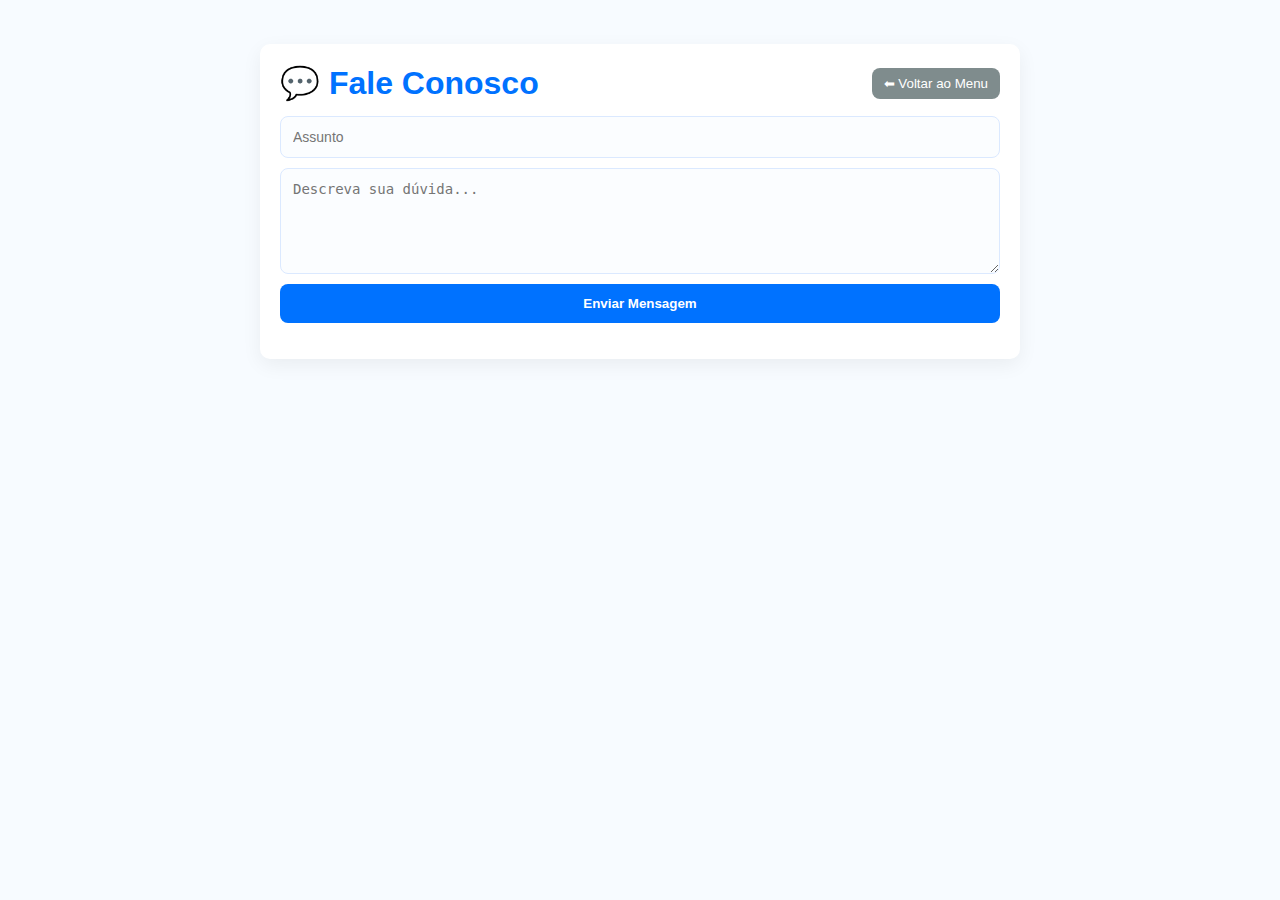
<file: fale_conosco_cliente.html>
<!DOCTYPE html>
<html lang="pt-BR">
<head>
  <meta charset="UTF-8">
  <meta name="viewport" content="width=device-width, initial-scale=1.0">
  <title>Fale Conosco | Cliente</title>
  <link rel="stylesheet" href="fale_conosco_cliente.css">
</head>
<body>
  <div class="container">
    <header>
      <h1>💬 Fale Conosco</h1>
      <button id="btnVoltarCliente" class="voltar">⬅ Voltar ao Menu</button>
    </header>

    <main>
      <form id="formContato">
        <input type="text" id="assunto" placeholder="Assunto" required>
        <textarea id="mensagem" placeholder="Descreva sua dúvida..." rows="5" required></textarea>
        <button type="submit">Enviar Mensagem</button>
      </form>
      <p id="respostaIA" class="resposta"></p>
    </main>
  </div>

  <script src="fale_conosco_cliente.js"></script>
</body>
</html>
</file>
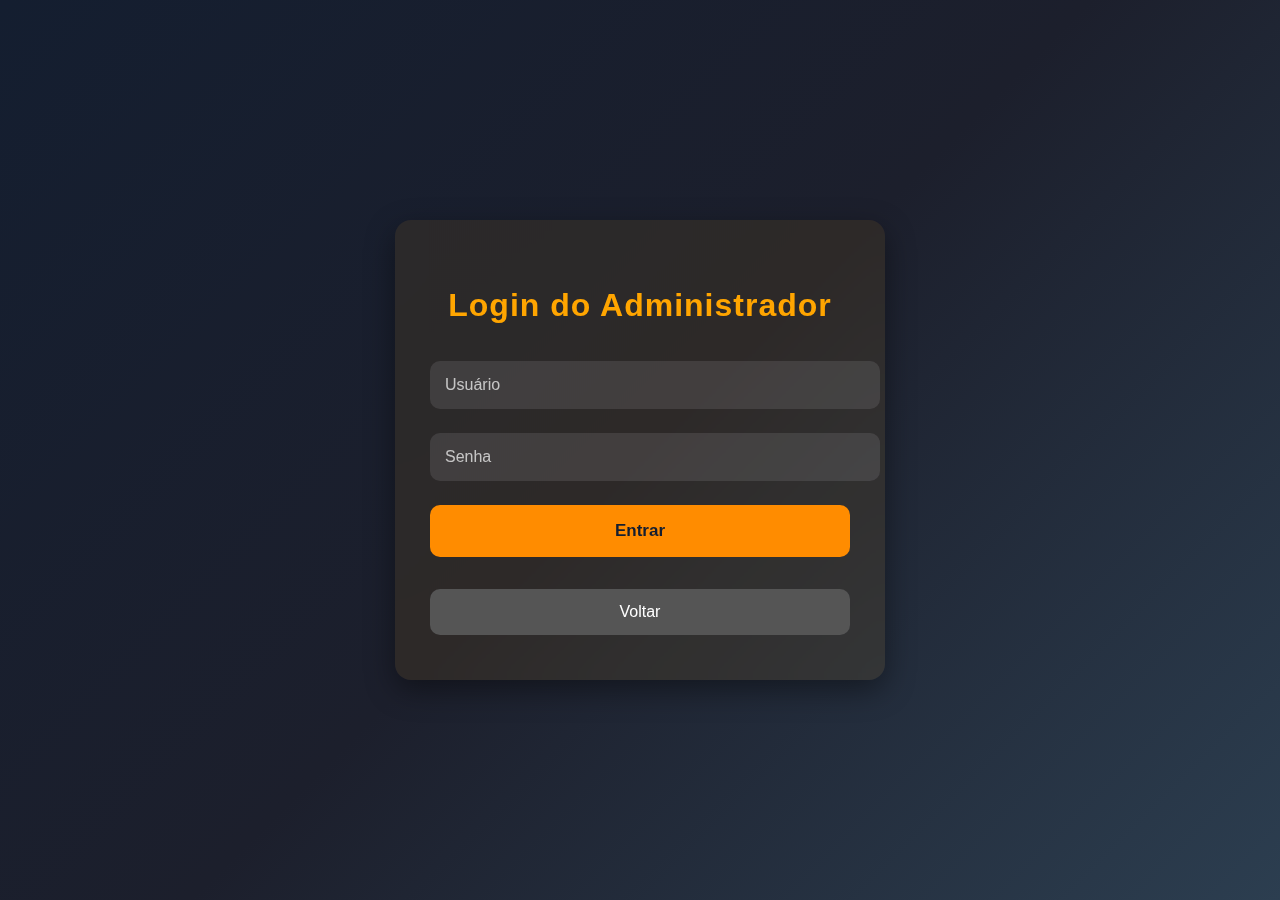
<file: login_admin.html>
<!DOCTYPE html>
<html lang="pt-BR">
<head>
  <meta charset="UTF-8" />
  <meta name="viewport" content="width=device-width, initial-scale=1.0" />
  <title>Login Administrador | Sistema Jurídico</title>
  <link rel="stylesheet" href="login_admin.css" />
</head>
<body>
  <div class="login-container">
    <h1>Login do Administrador</h1>
    <form id="formAdmin">
      <input type="text" id="usernameAdmin" placeholder="Usuário" required />
      <input type="password" id="passwordAdmin" placeholder="Senha" required />
      <button type="submit">Entrar</button>
      <p id="erroAdmin" class="erro"></p>
    </form>

    <!-- Botão Voltar -->
    <button id="btnVoltar" class="voltar">Voltar</button>
  </div>

  <script>
    // Validação de login (exemplo simples)
    const admins = [
      { username: "admin1", password: "123456" },
      { username: "admin2", password: "senha123" }
    ];

    const formAdmin = document.getElementById("formAdmin");
    if (formAdmin) {
      formAdmin.addEventListener("submit", function(e) {
        e.preventDefault();
        const username = document.getElementById("usernameAdmin").value.trim();
        const password = document.getElementById("passwordAdmin").value.trim();
        const erroMsg = document.getElementById("erroAdmin");

        const user = admins.find(u => u.username === username && u.password === password);
        if (user) {
          localStorage.setItem("loggedInAdmin", username);
          window.location.href = "menu_admin.html"; // redireciona para menu admin
        } else {
          erroMsg.textContent = "Usuário ou senha inválidos.";
        }
      });
    }

    // Botão Voltar para a index
    const btnVoltar = document.getElementById("btnVoltar");
    if (btnVoltar) {
      btnVoltar.addEventListener("click", function() {
        window.location.href = "index.html";
      });
    }
  </script>
</body>
</html>
</file>
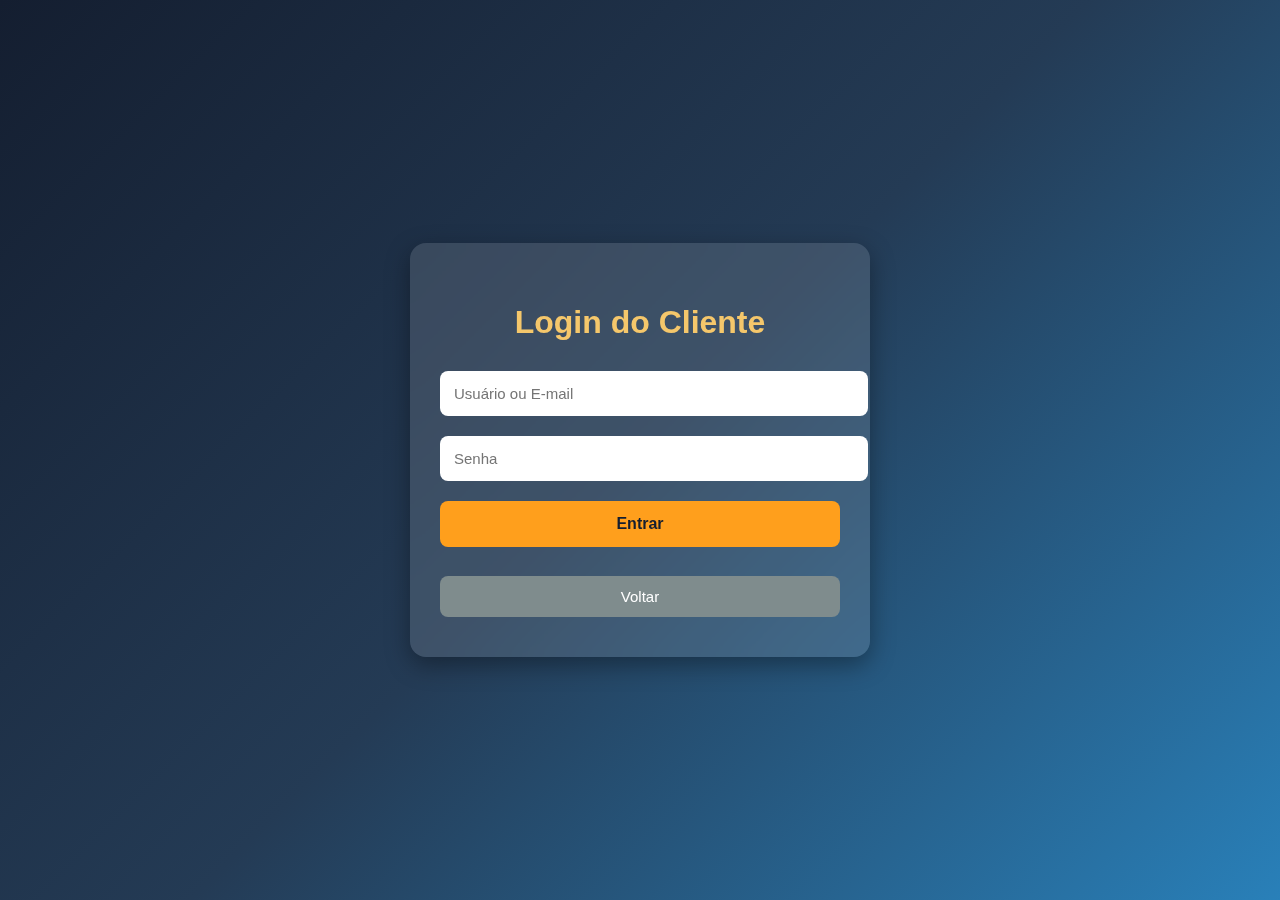
<file: login_cliente.html>
<!DOCTYPE html>
<html lang="pt-BR">
<head>
  <meta charset="UTF-8">
  <meta name="viewport" content="width=device-width, initial-scale=1.0">
  <title>Login Cliente</title>
  <link rel="stylesheet" href="login_cliente.css">
</head>
<body>
  <div class="login-container">
    <h1>Login do Cliente</h1>
    <form id="formCliente">
      <input type="text" id="usernameCliente" placeholder="Usuário ou E-mail" required>
      <input type="password" id="passwordCliente" placeholder="Senha" required>
      <button type="submit">Entrar</button>
      <p id="erroCliente" class="erro"></p>
    </form>

    <!-- Botão Voltar -->
    <button id="btnVoltar" class="voltar">Voltar</button>
  </div>

  <script>
    // Validação de login do cliente
    const clientes = [
      { username: "cliente1", password: "123456" },
      { username: "cliente2", password: "senha123" }
    ];

    const formCliente = document.getElementById("formCliente");
    if(formCliente){
      formCliente.addEventListener("submit", function(e){
        e.preventDefault();
        const username = document.getElementById("usernameCliente").value.trim();
        const password = document.getElementById("passwordCliente").value.trim();
        const erroMsg = document.getElementById("erroCliente");

        const user = clientes.find(u => u.username === username && u.password === password);
        if(user){
          localStorage.setItem("loggedInUser", username);
          window.location.href = "menu_cliente.html";
        } else {
          erroMsg.textContent = "Usuário ou senha inválidos.";
        }
      });
    }

    // Botão Voltar para a página inicial
    const btnVoltar = document.getElementById("btnVoltar");
    if(btnVoltar){
      btnVoltar.addEventListener("click", function(){
        window.location.href = "index.html";
      });
    }
  </script>
</body>
</html>
</file>
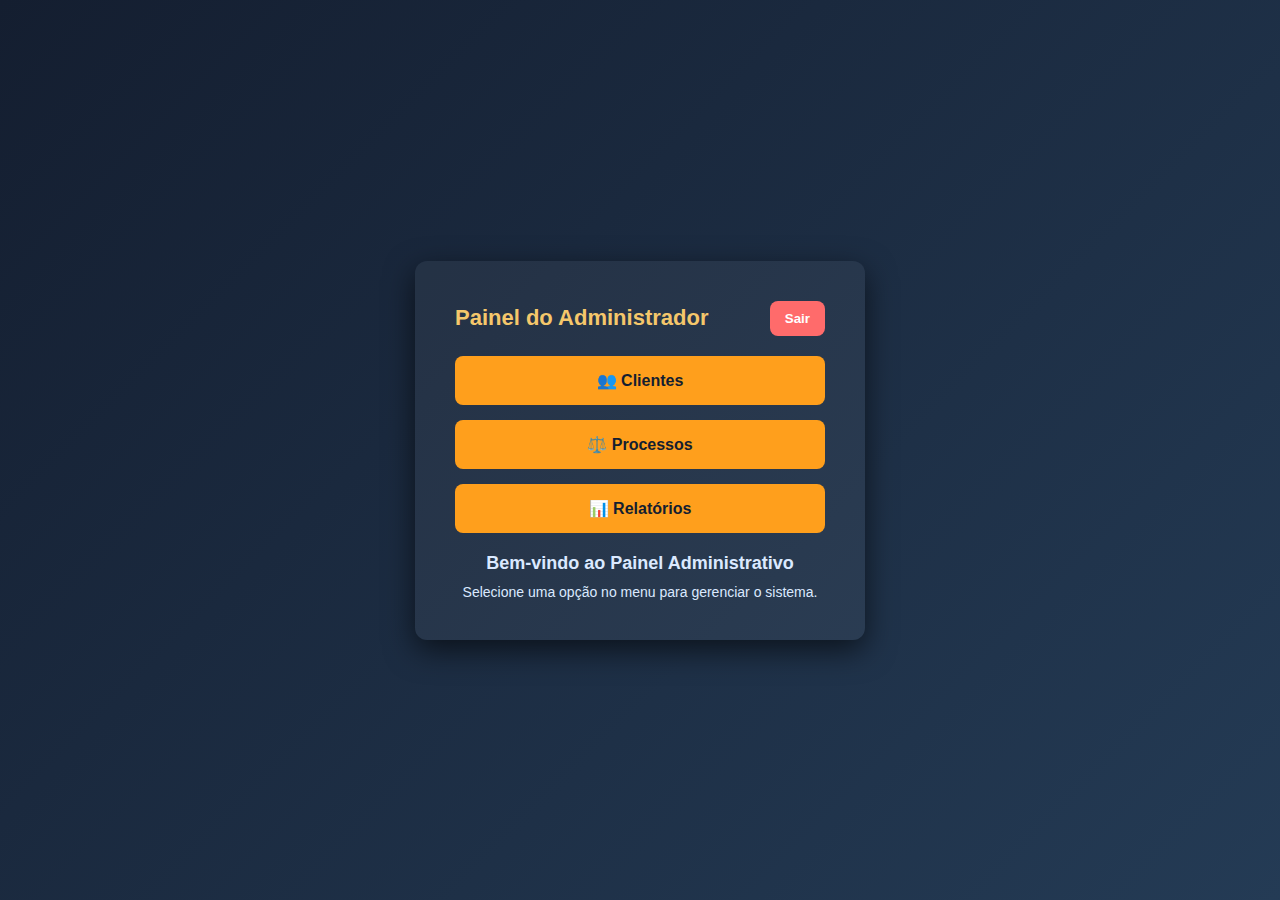
<file: menu_admin.html>
<!DOCTYPE html>
<html lang="pt-BR">
<head>
  <meta charset="UTF-8">
  <meta name="viewport" content="width=device-width, initial-scale=1.0">
  <title>Painel do Administrador | Sistema Jurídico</title>
  <link rel="stylesheet" href="menu_admin.css">
</head>
<body>
  <div class="container">
    <header>
      <h1>Painel do Administrador</h1>
      <button id="logoutAdmin" class="logout">Sair</button>
    </header>

    <nav>
      <ul>
        <li><button id="btnClientes">👥 Clientes</button></li>
        <li><button id="btnProcessos">⚖️ Processos</button></li>
        <li><button id="btnRelatorios">📊 Relatórios</button></li>
      </ul>
    </nav>

    <main>
      <h2>Bem-vindo ao Painel Administrativo</h2>
      <p>Selecione uma opção no menu para gerenciar o sistema.</p>
    </main>
  </div>

  <script src="menu_admin.js"></script>
</body>
</html>
</file>
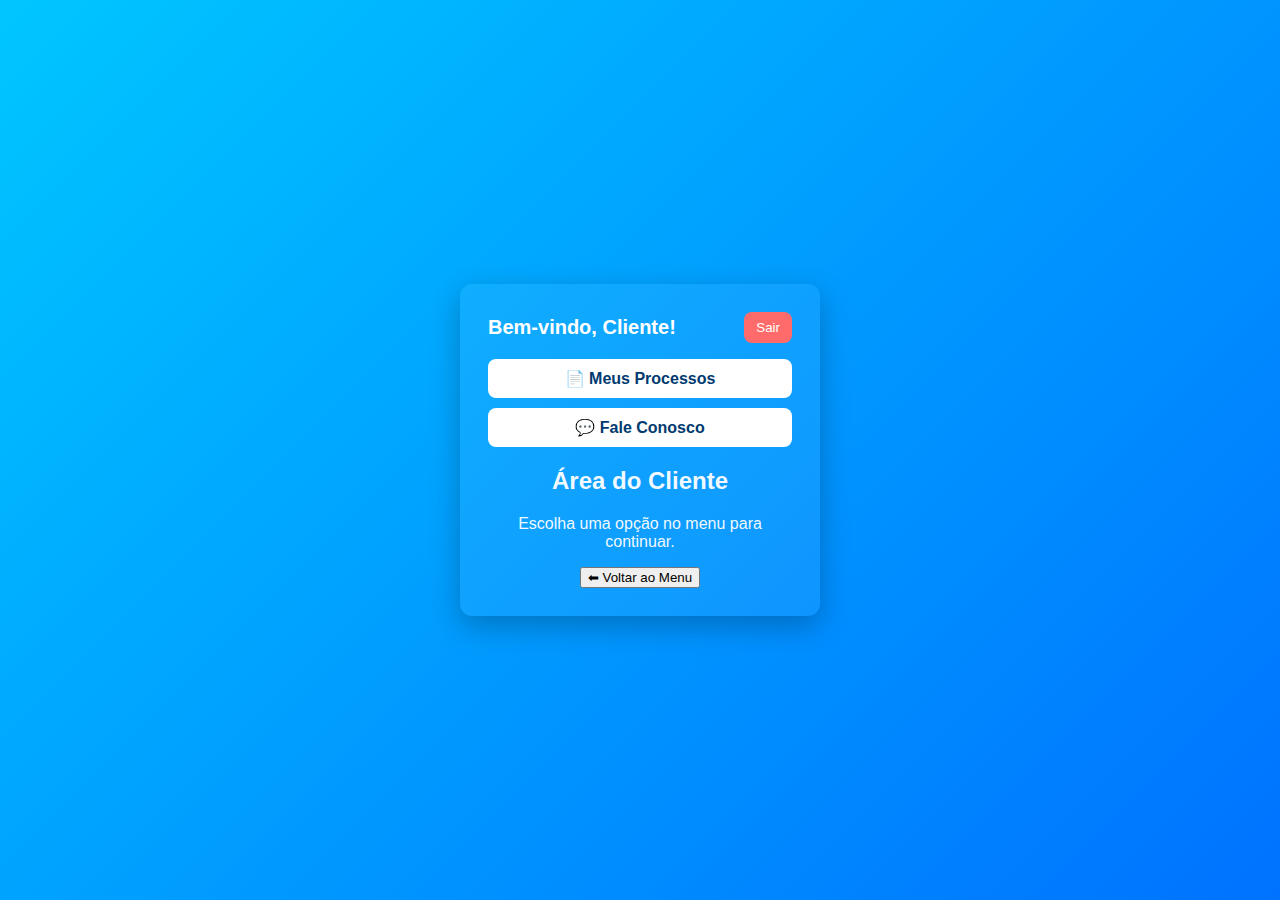
<file: menu_cliente.html>
<!DOCTYPE html>
<html lang="pt-BR">
<head>
  <meta charset="UTF-8">
  <meta name="viewport" content="width=device-width, initial-scale=1.0">
  <title>Painel do Cliente | Sistema Jurídico</title>
  <link rel="stylesheet" href="menu_cliente.css">
</head>
<body>
  <div class="container">
    <header>
      <h1>Bem-vindo, Cliente!</h1>
      <button id="logoutCliente" class="logout">Sair</button>
    </header>

    <nav>
      <ul>
        <li><a href="meus_processos_cliente.html">📄 Meus Processos</a></li>
        <li><a href="fale_conosco_cliente.html">💬 Fale Conosco</a></li>
      </ul>
    </nav>

    <main>
      <h2>Área do Cliente</h2>
      <p>Escolha uma opção no menu para continuar.</p>
      <!-- Botão Voltar ao Menu principal -->
      <button id="btnVoltarMenuCliente" class="voltar">⬅ Voltar ao Menu</button>
    </main>
  </div>

  <!-- Corrigido para referenciar o arquivo JS correto -->
  <script src="menu_cliente.js"></script>
</body>
</html>
</file>
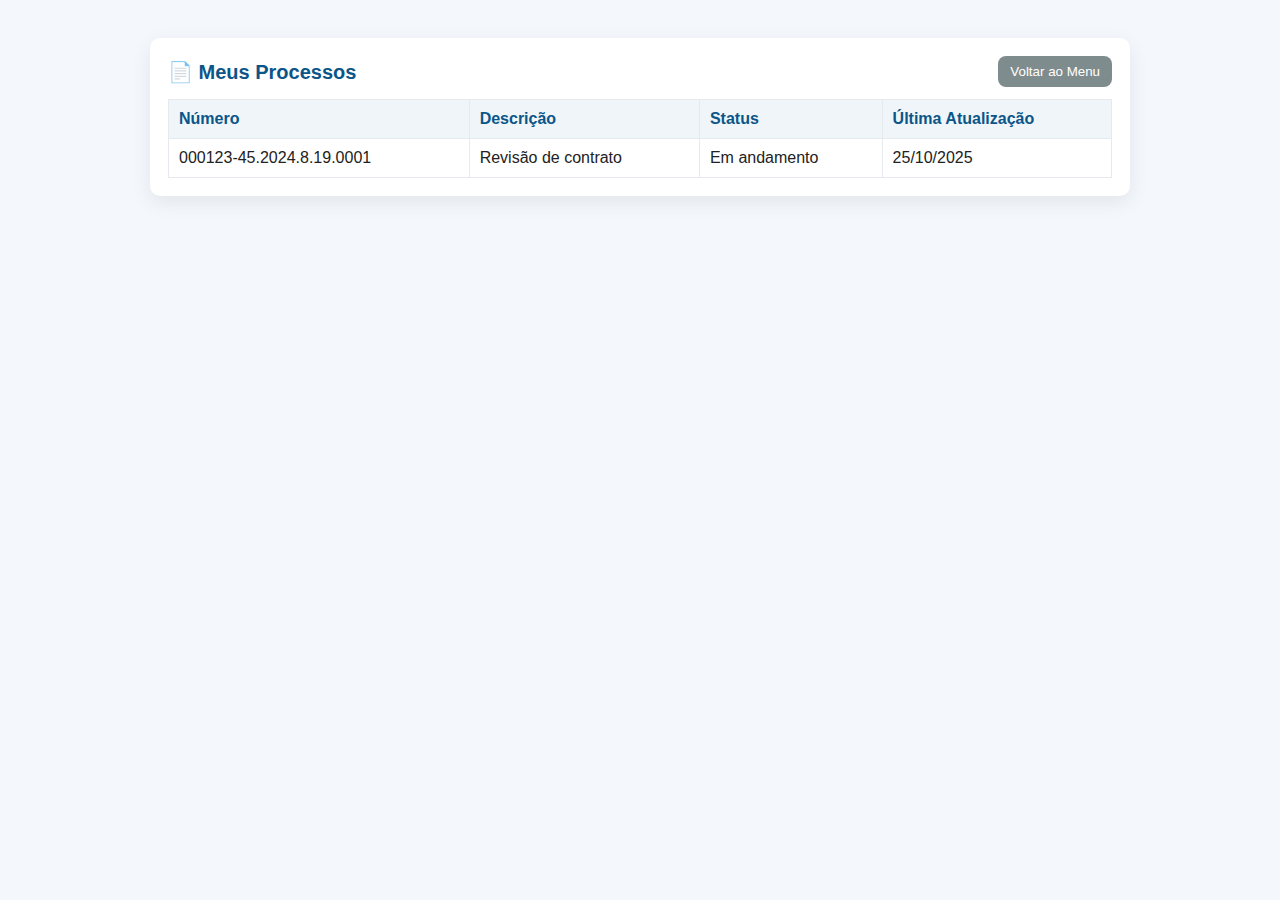
<file: meus_processos_cliente.html>
<!DOCTYPE html>
<html lang="pt-BR">
<head>
  <meta charset="UTF-8">
  <meta name="viewport" content="width=device-width, initial-scale=1.0">
  <title>Meus Processos</title>
  <link rel="stylesheet" href="meus_processos_cliente.css">
</head>
<body>
  <div class="container">
    <header>
      <h1>📄 Meus Processos</h1>
      <button id="voltarCliente" class="voltar">Voltar ao Menu</button>
    </header>

    <main>
      <table class="tabela">
        <thead>
          <tr>
            <th>Número</th>
            <th>Descrição</th>
            <th>Status</th>
            <th>Última Atualização</th>
          </tr>
        </thead>
        <tbody id="tabelaProcessosCliente">
          <tr>
            <td>000123-45.2024.8.19.0001</td>
            <td>Revisão de contrato</td>
            <td>Em andamento</td>
            <td>25/10/2025</td>
          </tr>
        </tbody>
      </table>
    </main>
  </div>

  <script src="meus_processos_cliente.js"></script>
</body>
</html>
</file>
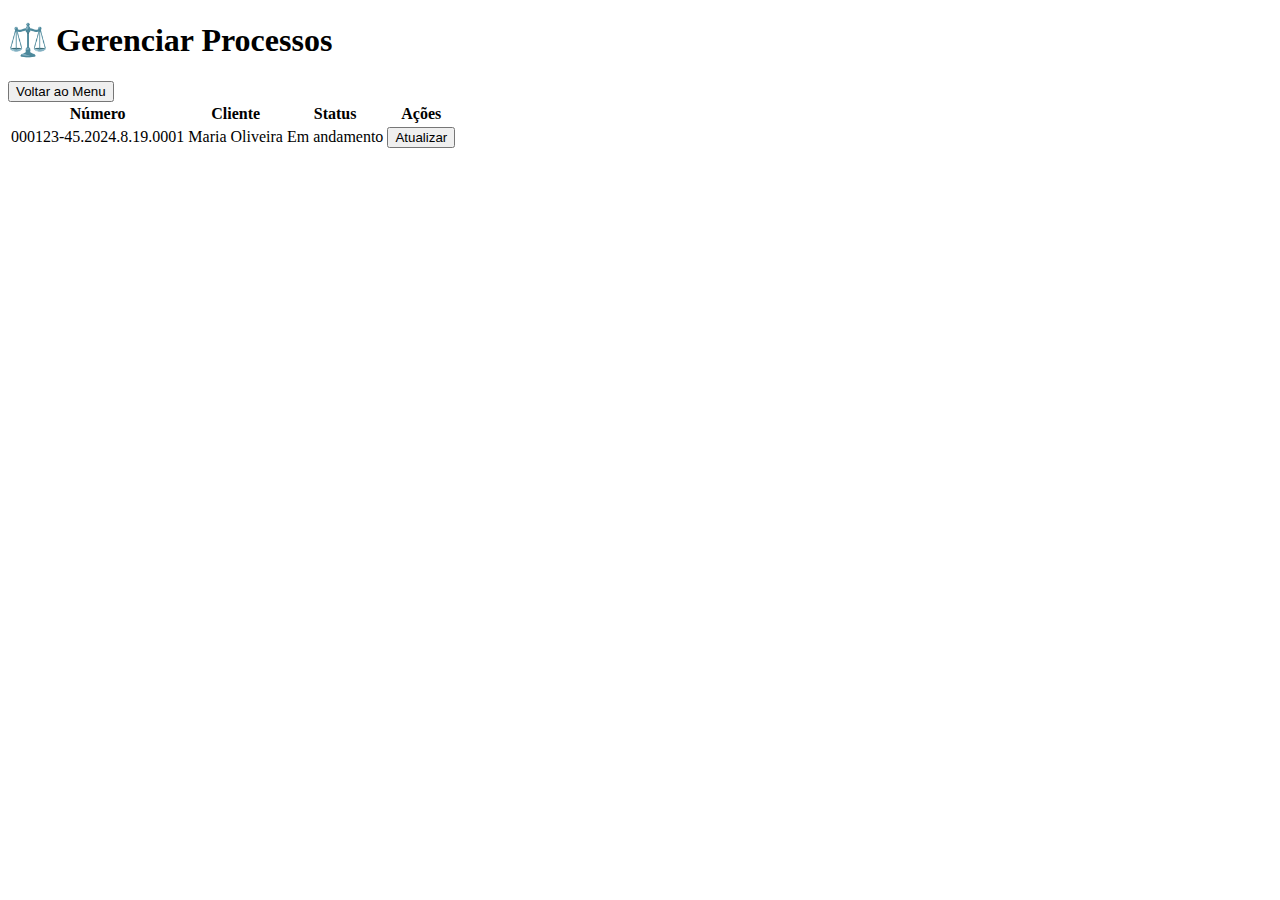
<file: processos_admin.html>
<!DOCTYPE html>
<html lang="pt-BR">
<head>
  <meta charset="UTF-8">
  <meta name="viewport" content="width=device-width, initial-scale=1.0">
  <title>Processos</title>
  <link rel="stylesheet" href="processos_admin.css">
</head>
<body>
  <div class="container">
    <header>
      <h1>⚖️ Gerenciar Processos</h1>
      <button id="voltarAdmin" class="voltar">Voltar ao Menu</button>
    </header>

    <main>
      <table class="tabela">
        <thead>
          <tr>
            <th>Número</th>
            <th>Cliente</th>
            <th>Status</th>
            <th>Ações</th>
          </tr>
        </thead>
        <tbody>
          <tr>
            <td>000123-45.2024.8.19.0001</td>
            <td>Maria Oliveira</td>
            <td>Em andamento</td>
            <td><button>Atualizar</button></td>
          </tr>
        </tbody>
      </table>
    </main>
  </div>

  <script src="processos_admin.js"></script>
</body>
</html>
</file>
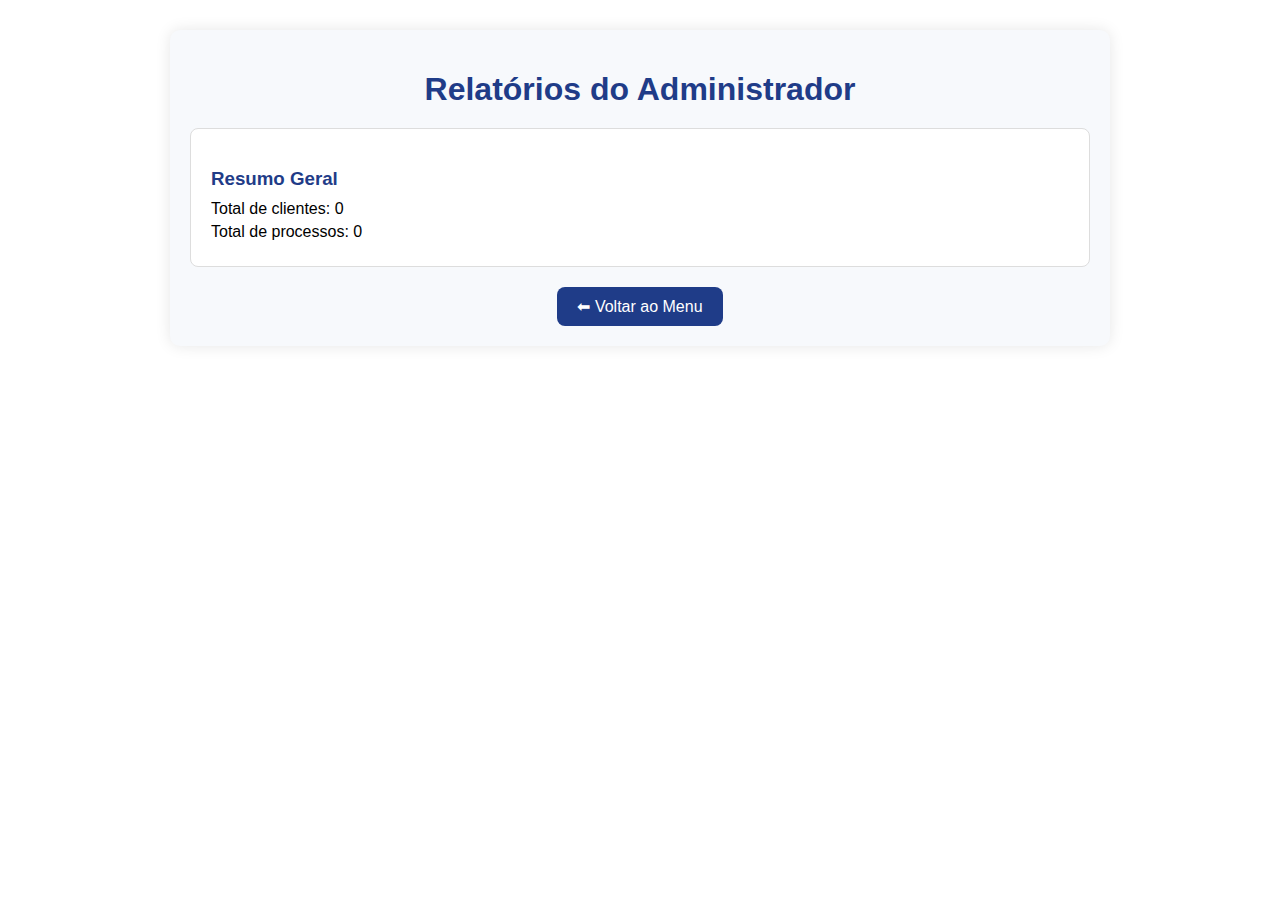
<file: relatorios_admin.html>
<!DOCTYPE html>
<html lang="pt-BR">
<head>
  <meta charset="UTF-8">
  <meta name="viewport" content="width=device-width, initial-scale=1.0">
  <title>Relatórios | Sistema Jurídico</title>
  <link rel="stylesheet" href="relatorios_admin.css">
</head>
<body>
  <div class="container">
    <header>
      <h1>Relatórios do Administrador</h1>
    </header>

    <main>
      <div id="relatorio">
        <!-- O conteúdo do relatório será preenchido pelo JS -->
      </div>

      <!-- Botão para voltar ao menu do administrador -->
      <button id="voltarAdmin" class="voltar">⬅ Voltar ao Menu</button>
    </main>
  </div>

  <!-- Script do relatório -->
  <script src="relatorios_admin.js"></script>
</body>
</html>
</file>
<file: fale_conosco_cliente.css>
/* fale_conosco.css - Estilo do formulário de contato (cliente) */
*{box-sizing:border-box}
body{margin:0;font-family:Segoe UI, Arial, sans-serif;background:#f7fbff;color:#1b2b3a;padding:20px}
.container{max-width:760px;margin:24px auto;background:#fff;padding:20px;border-radius:10px;box-shadow:0 6px 20px rgba(0,0,0,0.06)}
header{display:flex;justify-content:space-between;align-items:center}
header h1{color:#0072ff;margin:0}
.voltar{background:#7f8c8d;color:#fff;border:none;padding:8px 12px;border-radius:8px;cursor:pointer}
form{margin-top:14px;display:flex;flex-direction:column;gap:10px}
input[type="text"], textarea{
  width:100%;padding:12px;border-radius:8px;border:1px solid #dbe9ff;background:#fbfdff;font-size:14px;resize:vertical;
}
button[type="submit"]{background:#0072ff;color:#fff;border:none;padding:12px;border-radius:8px;font-weight:700;cursor:pointer}
button[type="submit"]:hover{background:#005fc1}
@media(max-width:600px){.container{padding:14px}}
</file>
<file: login_admin.css>
/* Login do Administrador - Tema Preto e Laranja Diferenciado */

body {
  margin: 0;
  padding: 0;
  font-family: "Segoe UI", Tahoma, Geneva, Verdana, sans-serif;
  height: 100vh;
  display: flex;
  justify-content: center;
  align-items: center;
  background: linear-gradient(135deg, #141E30, #1c1f2c, #2c3e50); /* Preto e azul escuro */
  color: white;
}

.login-container {
  background: rgba(255, 165, 0, 0.08); /* leve tonalidade laranja translúcida */
  backdrop-filter: blur(12px);
  border-radius: 16px;
  padding: 45px 35px;
  width: 90%;
  max-width: 420px;
  text-align: center;
  box-shadow: 0 10px 30px rgba(0, 0, 0, 0.4);
}

h1 {
  margin-bottom: 25px;
  color: #ffa500; /* título laranja */
  letter-spacing: 1px;
}

form input {
  width: 100%;
  padding: 15px;
  margin: 12px 0;
  border-radius: 10px;
  border: none;
  font-size: 16px;
  background: rgba(255,255,255,0.1);
  color: #fff;
}

form input::placeholder {
  color: rgba(255,255,255,0.7);
}

form button {
  width: 100%;
  padding: 16px;
  margin-top: 12px;
  background: #ff8c00; /* laranja mais escuro */
  border: none;
  border-radius: 10px;
  font-size: 17px;
  cursor: pointer;
  transition: 0.3s;
  color: #141E30; /* texto escuro para contraste */
  font-weight: bold;
}

form button:hover {
  background: #ff9f1c;
  transform: scale(1.04);
}

.erro {
  color: #ff4d4d;
  font-size: 14px;
  margin-top: 10px;
}

.voltar {
  margin-top: 18px;
  background: #555555;
  border: none;
  border-radius: 10px;
  padding: 14px;
  width: 100%;
  font-size: 16px;
  cursor: pointer;
  color: #fff;
  transition: 0.3s;
}

.voltar:hover {
  background: #777777;
  transform: scale(1.03);
}
</file>
<file: login_cliente.css>
/* Login do Cliente */

body {
  margin: 0;
  padding: 0;
  font-family: "Segoe UI", Tahoma, Geneva, Verdana, sans-serif;
  height: 100vh;
  display: flex;
  justify-content: center;
  align-items: center;
  background: linear-gradient(135deg, #141E30, #243B55, #2980b9); /* Degradê azul/preto */
  color: white;
}

.login-container {
  background: rgba(255, 255, 255, 0.12);
  backdrop-filter: blur(10px);
  border-radius: 16px;
  padding: 40px 30px;
  width: 90%;
  max-width: 400px;
  text-align: center;
  box-shadow: 0 8px 25px rgba(0, 0, 0, 0.35);
}

h1 {
  margin-bottom: 20px;
  color: #f5c76b; /* Título laranja, mesmo padrão moderno */
}

form input {
  width: 100%;
  padding: 14px;
  margin: 10px 0;
  border-radius: 8px;
  border: none;
  font-size: 15px;
}

form button {
  width: 100%;
  padding: 14px;
  margin-top: 10px;
  background: #ff9f1c; /* Botão em laranja */
  border: none;
  border-radius: 8px;
  font-size: 16px;
  cursor: pointer;
  transition: 0.3s;
  color: #141E30; /* Texto escuro */
  font-weight: bold;
}

form button:hover {
  background: #e68a00;
  transform: scale(1.03);
}

.erro {
  color: #ff6b6b;
  font-size: 14px;
  margin-top: 8px;
}

.voltar {
  margin-top: 15px;
  background: #7f8c8d;
  border: none;
  border-radius: 8px;
  padding: 12px;
  width: 100%;
  font-size: 15px;
  cursor: pointer;
  color: #fff;
  transition: 0.3s;
}

.voltar:hover {
  background: #95a5a6;
  transform: scale(1.02);
}
</file>
<file: menu_cliente.css>
/* menu_cliente.css - Estilo da página menu do cliente */
*{box-sizing:border-box}
body{
  margin:0;
  font-family: "Segoe UI", Tahoma, sans-serif;
  background: linear-gradient(135deg,#00c6ff,#0072ff);
  color:#ffffff;
  min-height:100vh;
  display:flex;
  align-items:center;
  justify-content:center;
}
.container{
  width:360px;
  background:rgba(255,255,255,0.06);
  padding:28px;
  border-radius:12px;
  box-shadow:0 10px 30px rgba(0,0,0,0.25);
  text-align:center;
}
.container header{display:flex;justify-content:space-between;align-items:center;margin-bottom:14px}
.container h1{font-size:20px;margin:0;color:#fff}
.logout{background:#ff6b6b;border:none;color:#fff;padding:8px 12px;border-radius:8px;cursor:pointer}
nav ul{list-style:none;padding:0;margin:16px 0}
nav ul li{margin:10px 0}
nav a{
  display:block;
  text-decoration:none;
  color:#003a70;
  background:#fff;
  padding:10px 12px;
  border-radius:8px;
  font-weight:700;
  transition:transform .12s, box-shadow .12s;
}
nav a:hover{transform:translateY(-3px);box-shadow:0 8px 18px rgba(0,0,0,0.12)}
main{margin-top:8px;color:rgba(255,255,255,0.95)}
@media(max-width:420px){.container{width:92%;padding:18px}}
</file>
<file: meus_processos_cliente.css>
/* meus_processos.css - Estilo da página Meus Processos (cliente) */
*{box-sizing:border-box}
body{margin:0;font-family:Arial, sans-serif;background:#f4f7fb;color:#222;padding:20px}
.container{max-width:980px;margin:18px auto;background:#fff;padding:18px;border-radius:10px;box-shadow:0 6px 20px rgba(0,0,0,0.08)}
header{display:flex;justify-content:space-between;align-items:center;margin-bottom:12px}
header h1{margin:0;font-size:20px;color:#0b5688}
.voltar{background:#7f8c8d;border:none;color:#fff;padding:8px 12px;border-radius:8px;cursor:pointer}
.tabela{width:100%;border-collapse:collapse;margin-top:12px}
.tabela th,.tabela td{padding:10px;border:1px solid #e6e9ee;text-align:left}
.tabela th{background:#f0f5fa;color:#0b5688}
.tabela tr:nth-child(even){background:#fbfdff}
@media(max-width:720px){.tabela thead{display:none}.tabela tr{display:block;margin:8px 0}.tabela td{display:block;border:none;padding:8px;background:#fff}}
</file>
<file: processos_admin.css>
// Espera o DOM estar completamente carregado
window.onload = function() {
  // Captura do container do relatório
  const relatorioContainer = document.getElementById("relatorio");

  // Recupera dados do localStorage (ou cria array vazio se não houver)
  const clientes = JSON.parse(localStorage.getItem("clientes")) || [];
  const processos = JSON.parse(localStorage.getItem("processosAdmin")) || [];

  // Preenche o relatório
  if (relatorioContainer) {
    relatorioContainer.innerHTML = `
      <h3>Resumo Geral</h3>
      <p>Total de clientes: ${clientes.length}</p>
      <p>Total de processos: ${processos.length}</p>
    `;
  }

  // Captura o botão de voltar **depois do DOM carregado**
  const btnVoltar = document.getElementById("voltarAdmin");
  if (btnVoltar) {
    btnVoltar.addEventListener("click", function() {
      const confirmar = confirm("Deseja voltar para o menu do administrador?");
      if (confirmar) {
        window.location.href = "menu_admin.html";
      }
    });
  }
};
</file>
<file: relatorios_admin.css>
/* Container principal */
.container {
  max-width: 900px;
  margin: 30px auto;
  padding: 20px;
  font-family: Arial, sans-serif;
  background-color: #f7f9fc;
  border-radius: 10px;
  box-shadow: 0 0 15px rgba(0,0,0,0.1);
}

/* Cabeçalho */
header h1 {
  text-align: center;
  color: #1f3c88;
  margin-bottom: 20px;
}

/* Área do relatório */
#relatorio {
  background-color: #fff;
  padding: 20px;
  border-radius: 8px;
  border: 1px solid #ddd;
  margin-bottom: 20px;
}

#relatorio h3 {
  color: #1f3c88;
  margin-bottom: 10px;
}

#relatorio p {
  font-size: 1rem;
  margin: 5px 0;
}

/* Botão voltar */
.voltar {
  display: block;
  margin: 0 auto;
  padding: 10px 20px;
  background-color: #1f3c88;
  color: #fff;
  border: none;
  border-radius: 8px;
  cursor: pointer;
  font-size: 1rem;
  transition: background-color 0.3s ease;
}

.voltar:hover {
  background-color: #3b55b5;
}
</file>
<file: menu_admin.css>
/* Reset básico */
* {
  box-sizing: border-box;
  margin: 0;
  padding: 0;
}

/* Body */
body {
  font-family: "Segoe UI", Tahoma, sans-serif;
  background: linear-gradient(135deg, #141E30, #243B55);
  color: #fff;
  min-height: 100vh;
  display: flex;
  justify-content: center;
  align-items: center;
}

/* Container do menu */
.container {
  width: 450px;
  background: rgba(255, 255, 255, 0.05);
  padding: 40px;
  border-radius: 12px;
  box-shadow: 0 10px 30px rgba(0, 0, 0, 0.6);
  text-align: center;
  transition: transform 0.2s ease;
}

.container:hover {
  transform: translateY(-5px);
}

/* Cabeçalho */
header {
  display: flex;
  justify-content: space-between;
  align-items: center;
  margin-bottom: 20px;
}

header h1 {
  font-size: 22px;
  color: #f5c76b;
}

/* Botão de logout */
.logout {
  background: #ff6b6b;
  border: none;
  color: #fff;
  padding: 10px 15px;
  border-radius: 8px;
  font-weight: bold;
  cursor: pointer;
  transition: 0.2s;
}

.logout:hover {
  background: #e55b5b;
}

/* Menu de navegação */
nav ul {
  list-style: none;
  padding: 0;
  margin: 20px 0;
}

nav li {
  margin: 15px 0;
}

nav button {
  width: 100%;
  padding: 15px 0;
  background: #ff9f1c;
  color: #141E30;
  font-size: 16px;
  font-weight: bold;
  border: none;
  border-radius: 8px;
  cursor: pointer;
  transition: 0.2s;
}

nav button:hover {
  background: #e68a00;
}

/* Main */
main h2 {
  margin-bottom: 10px;
  font-size: 18px;
  color: #dbe9ff;
}

main p {
  color: #dbe9ff;
  font-size: 14px;
}

/* Responsividade */
@media(max-width:460px) {
  .container {
    width: 92%;
    padding: 25px;
  }

  nav button {
    font-size: 15px;
    padding: 12px 0;
  }
}
</file>
